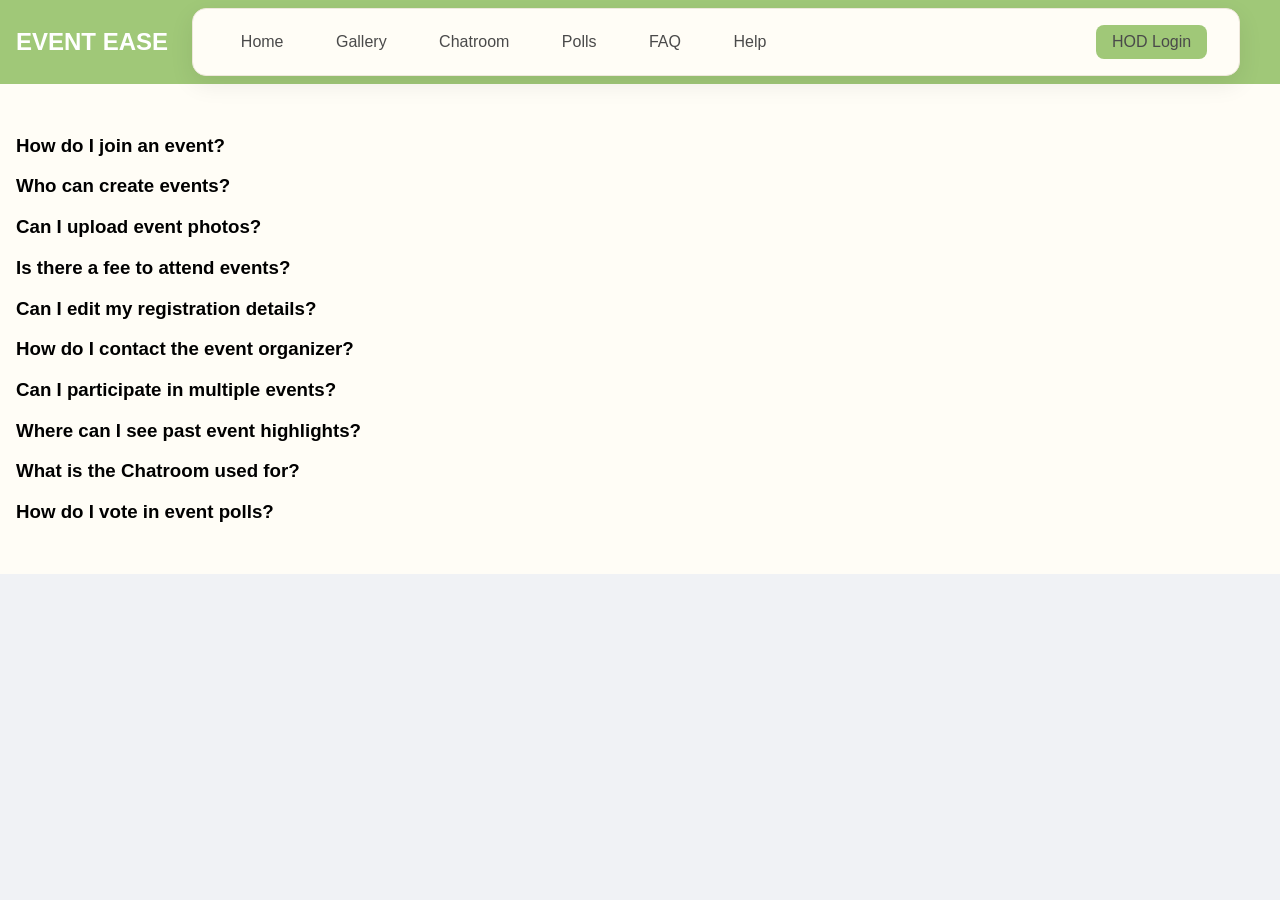
<file: EVENTSEASE/faq.html>
<!DOCTYPE html>
<html lang="en">
<head>
  <title>FAQ | Event Ease</title>
  <link rel="stylesheet" href="styles.css" />
  <style>
    .faq-item { margin: 1rem 0; cursor: pointer; }
    .faq-answer { display: none; padding-left: 1rem; }
    .faq-item.active .faq-answer { display: block; }
    
  </style>
</head>
<body>
  <header class="header">
    <h1 class="logo">Event Ease</h1>
    <nav class="navbar">
      <div class="nav-left">
        <a href="index.html">Home</a>
        <a href="gallery.html">Gallery</a>
        <a href="chatroom.html">Chatroom</a>
        <a href="polls.html">Polls</a>
        <a href="faq.html">FAQ</a>
        <a href="help.html">Help</a>
      </div>
      <div class="nav-right">
        <a href="login.html" class="login-button">HOD Login</a>
      </div>
    </nav>
  </header>

  <main class="section">
    <div class="faq-item"><h3>How do I join an event?</h3><p class="faq-answer">Check the Events page and follow the registration link.</p></div>
    <div class="faq-item"><h3>Who can create events?</h3><p class="faq-answer">Only HODs with valid login credentials.</p></div>
    <div class="faq-item"><h3>Can I upload event photos?</h3><p class="faq-answer">Only HODs can upload official images via the dashboard.</p></div>
    <div class="faq-item"><h3>Is there a fee to attend events?</h3><p class="faq-answer">Most events are free for students, but some may require a registration fee.</p></div>
    <div class="faq-item"><h3>Can I edit my registration details?</h3><p class="faq-answer">Yes, you can edit your registration from your profile before the event deadline.</p></div>
    <div class="faq-item"><h3>How do I contact the event organizer?</h3><p class="faq-answer">Contact details are available on each event’s page.</p></div>
    <div class="faq-item"><h3>Can I participate in multiple events?</h3><p class="faq-answer">Yes, as long as the event timings don’t clash.</p></div>
    <div class="faq-item"><h3>Where can I see past event highlights?</h3><p class="faq-answer">Visit the Gallery section to see images and highlights from past events.</p></div>
    <div class="faq-item"><h3>What is the Chatroom used for?</h3><p class="faq-answer">It’s used for student discussions and event-related interactions.</p></div>
    <div class="faq-item"><h3>How do I vote in event polls?</h3><p class="faq-answer">Go to the Polls page, log in with your credentials, and submit your vote.</p></div>
  </main>

  <script>
    document.querySelectorAll('.faq-item').forEach(item => {
      item.addEventListener('click', () => item.classList.toggle('active'));
    });
  </script>
</body>
</html>
</file>
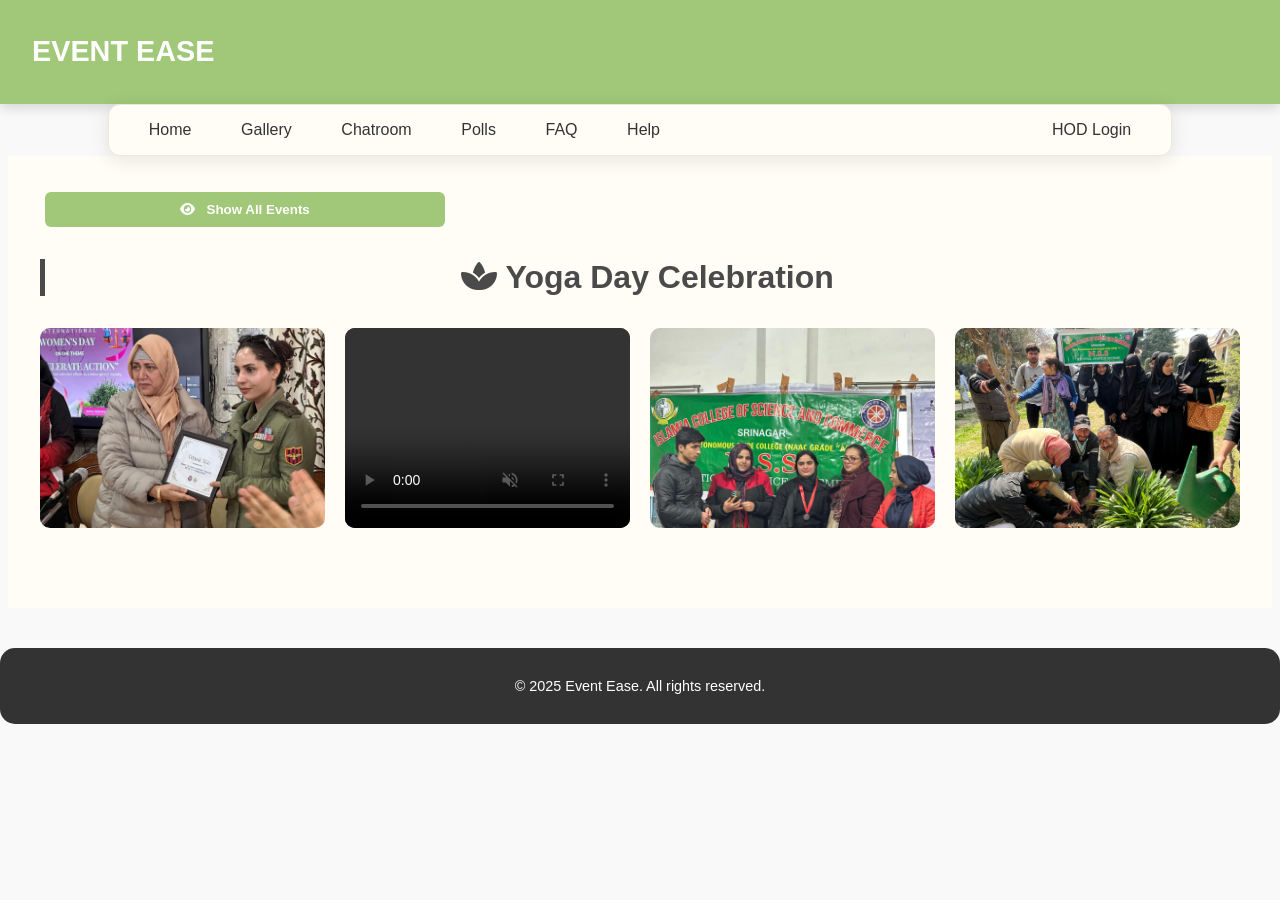
<file: EVENTSEASE/gallery.html>
<!DOCTYPE html>
<html lang="en">
<head>
  <meta charset="UTF-8" />
  <meta name="viewport" content="width=device-width, initial-scale=1.0"/>
  <title>Event Ease - Gallery</title>
  <link rel="stylesheet" href="styles.css" />
  <link rel="stylesheet" href="https://cdnjs.cloudflare.com/ajax/libs/font-awesome/6.4.0/css/all.min.css">
  <style>
    body {
      font-family: 'Segoe UI', sans-serif;
      margin: 0;
      background: #f9f9f9;
      color: #333;
    }

    header {
      background: #A0C878;
      color: white;
      padding: 1rem 2rem;
      display: flex;
      justify-content: space-between;
      align-items: center;
      box-shadow: 0 4px 12px rgba(0, 0, 0, 0.15);
    }

    .logo {
      font-size: 1.8rem;
      font-weight: bold;
      text-transform: uppercase;
    }

    nav.navbar {
      background: #FFFDF6;
      border-radius: 12px;
      padding: 0.6rem 1.2rem;
      box-shadow: 0 4px 20px rgba(0, 0, 0, 0.1);
      display: flex;
      justify-content: space-between;
      align-items: center;
      max-width: 1200px;
      margin: 0 auto;
      flex-wrap: wrap;
    }

    .nav-left, .nav-right {
      display: flex;
      flex-wrap: wrap;
      align-items: center;
      gap: 0.5rem;
    }

    .nav-left a, .nav-right a {
      text-decoration: none;
      color: #333;
      font-weight: 500;
      padding: 0.4rem 0.8rem;
      border-radius: 6px;
      transition: background 0.3s, color 0.3s;
    }

    .nav-left a:hover, .nav-right a:hover {
      background: #DDEB9D;
      color: #1f3b08;
    }

    .section {
      padding: 2rem;
      max-width: 1200px;
      margin: auto;
    }

    .controls {
      text-align: center;
      margin-bottom: 2rem;
    }

    .controls button {
      background: #A0C878;
      color: white;
      border: none;
      padding: 0.6rem 1.2rem;
      margin: 0.3rem;
      border-radius: 6px;
      cursor: pointer;
      font-weight: bold;
      transition: background 0.3s, transform 0.3s;
    }

    .controls button i {
      margin-right: 0.5rem;
    }

    .controls button:hover {
      background: #88b261;
      transform: scale(1.05);
    }

    .event-section {
      margin-bottom: 3rem;
      display: none;
      opacity: 0;
      transform: scale(0.98);
      transition: opacity 0.4s ease, transform 0.4s ease;
    }

    .event-section.active {
      display: block;
      opacity: 1;
      transform: scale(1);
    }

    .event-title {
      font-size: 1.8rem;
      margin-bottom: 1rem;
      border-left: 5px solid #4a4a4a;
      padding-left: 10px;
      color: #222;
      cursor: pointer;
      transition: color 0.3s;
    }

    .event-title:hover {
      color: #A0C878;
    }

    .event-gallery {
      display: grid;
      grid-template-columns: repeat(auto-fit, minmax(250px, 1fr));
      gap: 20px;
    }

    .event-gallery img,
    .event-gallery .video-card {
      width: 100%;
      border-radius: 10px;
      object-fit: cover;
    }

    .event-gallery img {
      height: 200px;
    }

    .video-card {
      position: relative;
      overflow: hidden;
      height: 200px;
      background: #222;
      border-radius: 10px;
      transition: transform 0.3s ease-in-out;
    }

    .video-card:hover {
      transform: scale(1.05);
    }

    .video-card video {
      width: 100%;
      height: 100%;
      object-fit: cover;
    }

    footer {
      background: #333;
      color: #fff;
      text-align: center;
      padding: 1rem;
      font-size: 0.9rem;
    }

    @media screen and (max-width: 768px) {
      .logo {
        font-size: 1.3rem;
      }

      nav.navbar {
        flex-direction: column;
        gap: 0.5rem;
      }
    }
  </style>
</head>
<body>
  <header>
    <h1 class="logo">Event Ease</h1>
  </header>

  <nav class="navbar">
    <div class="nav-left">
      <a href="index.html">Home</a>
      <a href="ga0llery.html">Gallery</a>
      <a href="chatroom.html">Chatroom</a>
      <a href="polls.html">Polls</a>
      <a href="faq.html">FAQ</a>
      <a href="help.html">Help</a>
    </div>
    <div class="nav-right">
      <a href="login.html">HOD Login</a>
    </div>
  </nav>

  <main class="section">
    <div class="controls">
      <button onclick="showAll()"><i class="fas fa-eye"></i> Show All Events</button>
    </div>

    <div class="event-section active">
      <h2 class="event-title" onclick="showOnly(this)"><i class="fas fa-spa"></i> Yoga Day Celebration</h2>
      <div class="event-gallery">
        <img src="images/ias.jpeg" alt="Yoga">
        <div class="video-card"><video src="videos/yoga.mp4" controls muted></video></div>
        <img src="images/award.jpeg" alt="Award">
        <img src="images/teachers.jpeg" alt="Teachers">
      </div>
    </div>

    <div class="event-section">
      <h2 class="event-title" onclick="showOnly(this)"><i class="fas fa-palette"></i> Art & Culture Fest</h2>
      <div class="event-gallery">
        <div class="video-card"><video src="videos/art.mp4" controls muted></video></div>
        <img src="images/ex.jpeg" alt="Exhibit">
        <img src="images/traditional.jpeg" alt="Traditional">
        <img src="images/cultural.jpeg" alt="Dance">
      </div>
    </div>

    <div class="event-section">
      <h2 class="event-title" onclick="showOnly(this)"><i class="fas fa-music"></i> Music Performance</h2>
      <div class="event-gallery">
        <img src="images/aree.jpeg" alt="Music">
        <div class="video-card"><video src="videos/guitar.mp4" controls muted></video></div>
        <img src="images/boys.jpeg" alt="Band">
      </div>
    </div>

    <div class="event-section">
      <h2 class="event-title" onclick="showOnly(this)"><i class="fas fa-heartbeat"></i> Health & Talent Showcase</h2>
      <div class="event-gallery">
        <img src="images/plant.jpeg" alt="Planting">
        <img src="images/drive.jpeg" alt="Drive">
        <div class="video-card"><video src="videos/medical.mp4" controls muted></video></div>
        <img src="images/talent.jpeg" alt="Talent">
      </div>
    </div>
  </main>

  <footer>
    <p>&copy; 2025 Event Ease. All rights reserved.</p>
  </footer>

  <script>
    function showOnly(clickedTitle) {
      const allSections = document.querySelectorAll('.event-section');
      allSections.forEach(section => section.classList.remove('active'));
      clickedTitle.parentElement.classList.add('active');
      window.scrollTo({ top: clickedTitle.offsetTop - 100, behavior: 'smooth' });
    }

    function showAll() {
      const allSections = document.querySelectorAll('.event-section');
      allSections.forEach(section => section.classList.add('active'));
      window.scrollTo({ top: 0, behavior: 'smooth' });
    }
  </script>
</body>
</html>
</file>
<file: EVENTSEASE/styles.css>
body {
  font-family: Arial, sans-serif;
  margin: 0;
  padding: 0;
  background: #f0f2f5;
}

  /* 🌿 Header Styling */
  header {
    background: #A0C878;
    color: white;
    padding: 0.5rem 1rem; /* Reduced padding */
    display: flex;
    justify-content: space-between;
    align-items: center;
    box-shadow: 0 4px 8px rgba(0, 0, 0, 0.1);
  }

  .logo {
    font-size: 1.5rem; /* Slightly smaller font size */
    font-family: 'Segoe UI', sans-serif;
    font-weight: 700;
    color: white;
    text-transform: uppercase;
  }

  /* 🌿 Navbar Styling */
  nav.navbar {
    position: sticky;
    top: 0;
    z-index: 1000;
    width: 80%; /* Reduced width */
    margin: 0 auto;
    padding: 1rem 1.5rem; /* Reduced padding */
    background: #FFFDF6;
    border-radius: 14px;
    display: flex;
    justify-content: space-between;
    align-items: center;
    box-shadow: 0 8px 24px rgba(0, 0, 0, 0.08);
    border: 1px solid #eee8dc;
    font-family: 'Segoe UI', sans-serif;
  }

  .nav-left a,
  .nav-right a {
    margin: 0 0.5rem; /* Reduced margin */
    text-decoration: none;
    padding: 0.5rem 1rem; /* Reduced padding */
    border-radius: 8px;
    transition: background 0.3s ease, color 0.3s ease;
    font-weight: 500;
    color: #4a4a4a;
    display: inline-block;
  }

  .nav-left a:hover,
  .nav-right a:hover {
    background: #DDEB9D;
    color: #1f3b08;
  }

  .login-button {
    background-color: #A0C878;
    color: white;
    font-weight: bold;
    padding: 0.5rem 1.2rem; /* Reduced padding */
    border-radius: 8px;
  }

  .login-button:hover {
    background-color: #8bbf65;
  }

  @media (max-width: 768px) {
    nav.navbar {
      flex-direction: column;
      align-items: center;
    }

    .nav-left {
      margin-bottom: 1rem;
      text-align: center;
    }

    .nav-right a {
      margin-top: 1rem;
    }
  }


/* Unchanged styles */
main {
  padding: 2rem;
}

section {
  margin-bottom: 3rem;
}

input, textarea, button {
  display: block;
  margin: 0.5rem 0;
  padding: 0.5rem;
  width: 100%;
  max-width: 400px;
}

button {
  background-color: #0066cc;
  color: white;
  border: none;
  cursor: pointer;
}

button:hover {
  background-color: #004c99;
}

.hidden {
  display: none;
}

.event {
  background: white;
  padding: 1rem;
  margin: 1rem 0;
  border-radius: 8px;
  box-shadow: 0 2px 5px rgba(0,0,0,0.1);
}

.modal {
  position: fixed;
  top: 0; left: 0; right: 0; bottom: 0;
  background: rgba(0,0,0,0.5);
  display: flex;
  justify-content: center;
  align-items: center;
}

.modal.hidden {
  display: none;
}

.modal-content {
  background: white;
  padding: 2rem;
  border-radius: 1rem;
  width: 90%;
  max-width: 400px;
}

.close-btn {
  float: right;
  cursor: pointer;
  font-size: 1.5rem;
}

/* Gallery styles */
body {
  padding: 0;
  margin: 0;
}

.mansory-gallery {
  display: flex;
  flex-wrap: wrap;
  padding: 0.5rem;
  position: relative;
}

.mansory-gallery .column {
  flex: 25%;
}

.mansory-gallery .column img {
  border: 0.5rem solid #fff;
  border-radius: 1.5rem;
  box-sizing: border-box;
  display: block;
  width: 100%;
}

@media (max-width: 768px) {
  .mansory-gallery .column {
    flex: 50%;
  }
}

@media (max-width: 500px) {
  .mansory-gallery .column {
    flex: 100%;
  }
}



footer {
  background-color: #FAF6E9;
  padding: 60px;
  max-width: 1258px;
  margin: 40px auto;
  border-radius: 15px;
  color: #1e2641;
}

.footer-container {
  display: flex;
  flex-wrap: wrap;
  justify-content: space-between;
}

.footer-section {
  flex: 1;
  min-width: 200px;
  margin: 20px;
}

.footer-section h3 {
  font-family: "Merriweather", serif;
  font-size: 14px;
  color: #A0C878;
  margin-bottom: 20px;
}

.footer-section ul {
  list-style: none;
  padding: 0;
}

.footer-section li {
  margin-bottom: 10px;
  cursor: pointer;
}

.contact-info {
  flex: 1;
  min-width: 220px;
  margin: 20px;
}

.contact-info h3 {
  font-family: "Merriweather", serif;
  font-size: 14px;
  color: #A0C878;
  margin-bottom: 20px;
}

.contact-info p {
  margin: 8px 0;
  font-size: 15px;
}

.quote-section {
  flex: 1;
  min-width: 240px;
  margin: 20px;
}

.quote-section h3 {
  font-family: "Merriweather", serif;
  font-size: 14px;
  color: #A0C878;
  margin-bottom: 15px;
}

.quote-section p {
  font-size: 14px;
  line-height: 1.5;
}

.footer-bottom {
  text-align: center;
  font-size: 13px;
  margin-top: 40px;
  color: #666;
}

@media (max-width: 780px) {
  .footer-container {
    flex-direction: column;
  }
}


/* 🌿 Events Section Styling */
.section {
  padding: 2rem 1rem;
  background: #FFFDF6;
  font-family: 'Segoe UI', sans-serif;
}

.section h2 {
  text-align: center;
  color: #4a4a4a;
  font-size: 2rem;
  margin-bottom: 2rem;
}

/* 🌿 Event Cards Container */
.card-container {
  display: grid;
  grid-template-columns: repeat(auto-fit, minmax(280px, 1fr));
  gap: 1.5rem;
  max-width: 1200px;
  margin: 0 auto;
}

/* 🌿 Individual Event Card */
.event {
  background: #ffffff;
  border: 1px solid #eee8dc;
  border-radius: 14px;
  padding: 1.5rem;
  box-shadow: 0 8px 24px rgba(0, 0, 0, 0.06);
  transition: transform 0.3s ease;
}

.event:hover {
  transform: translateY(-5px);
}

.event h3 {
  font-size: 1.25rem;
  margin-bottom: 0.5rem;
  color: #1f3b08;
}

.event p {
  color: #4a4a4a;
  margin-bottom: 0.5rem;
}

.event small {
  display: block;
  color: #777;
  margin-bottom: 1rem;
}

/* 🌿 Register Button */
.register-btn {
  background-color: #A0C878;
  color: white;
  font-weight: 600;
  padding: 0.5rem 1rem;
  border-radius: 8px;
  border: none;
  cursor: pointer;
  transition: background 0.3s ease;
}

.register-btn:hover {
  background-color: #8bbf65;
}

/* 🌿 Modal Styling */
.modal {
  position: fixed;
  top: 0;
  left: 0;
  width: 100%;
  height: 100%;
  background: rgba(0, 0, 0, 0.4);
  display: flex;
  justify-content: center;
  align-items: center;
  z-index: 999;
}

.modal-content {
  background: #ffffff;
  padding: 2rem;
  border-radius: 14px;
  width: 90%;
  max-width: 400px;
  position: relative;
  font-family: 'Segoe UI', sans-serif;
}

.close-btn {
  position: absolute;
  top: 10px;
  right: 16px;
  font-size: 1.5rem;
  cursor: pointer;
}

.form input,
.form button {
  width: 100%;
  margin-bottom: 1rem;
  padding: 0.75rem;
  border: 1px solid #ccc;
  border-radius: 8px;
  font-size: 1rem;
}

.form button {
  background-color: #A0C878;
  color: white;
  font-weight: bold;
  cursor: pointer;
  transition: background 0.3s ease;
}

.form button:hover {
  background-color: #8bbf65;
}

.hidden {
  display: none;
}
</file>
